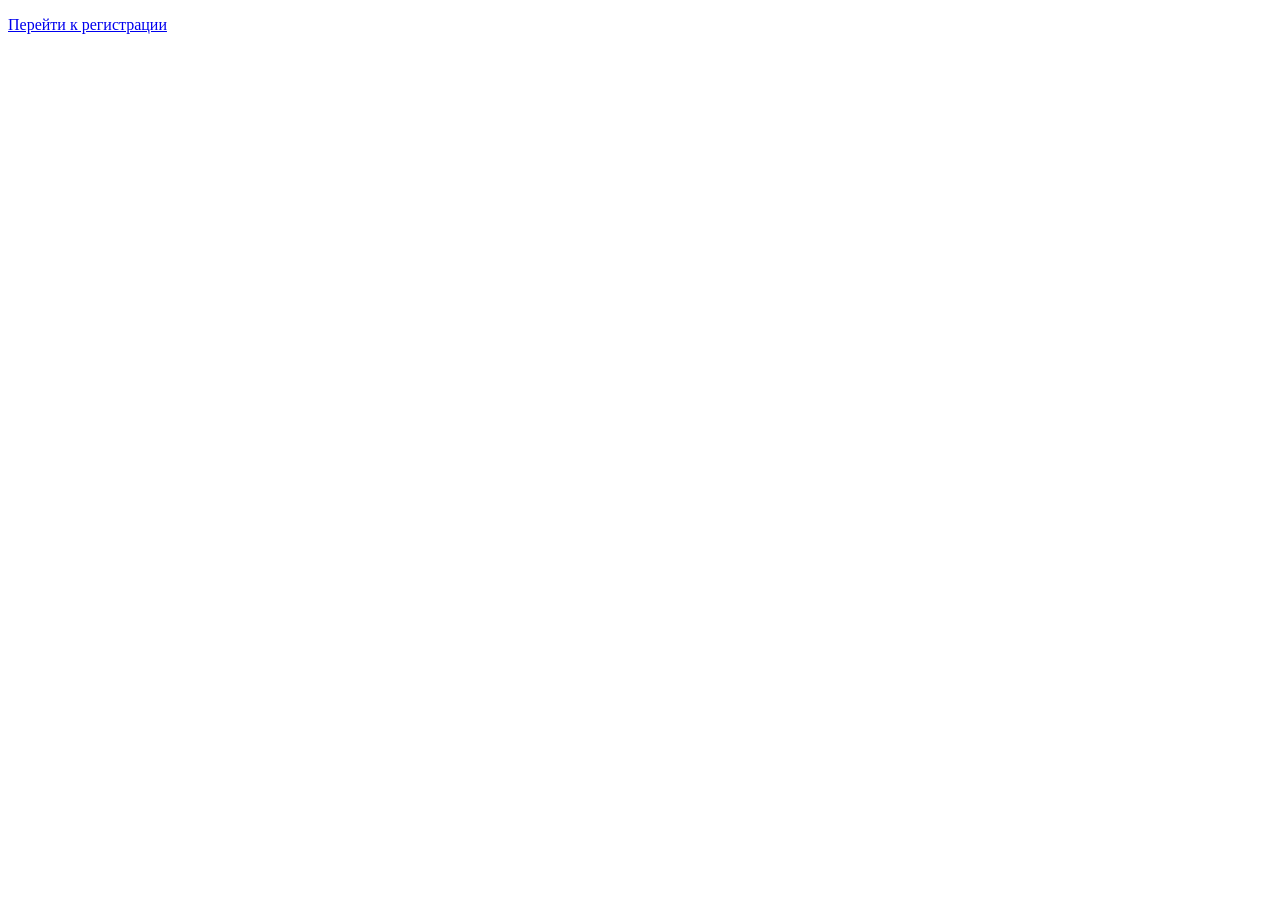
<file: register.html>
<!doctype html>
<html lang="ru">
  <head>
    <meta charset="UTF-8" />
    <meta http-equiv="refresh" content="0;url=register.php" />
    <title>Регистрация — audiox</title>
    <link rel="canonical" href="./register.php" />
  </head>
  <body>
    <p><a href="./register.php">Перейти к регистрации</a></p>
  </body>
</html>
</file>
